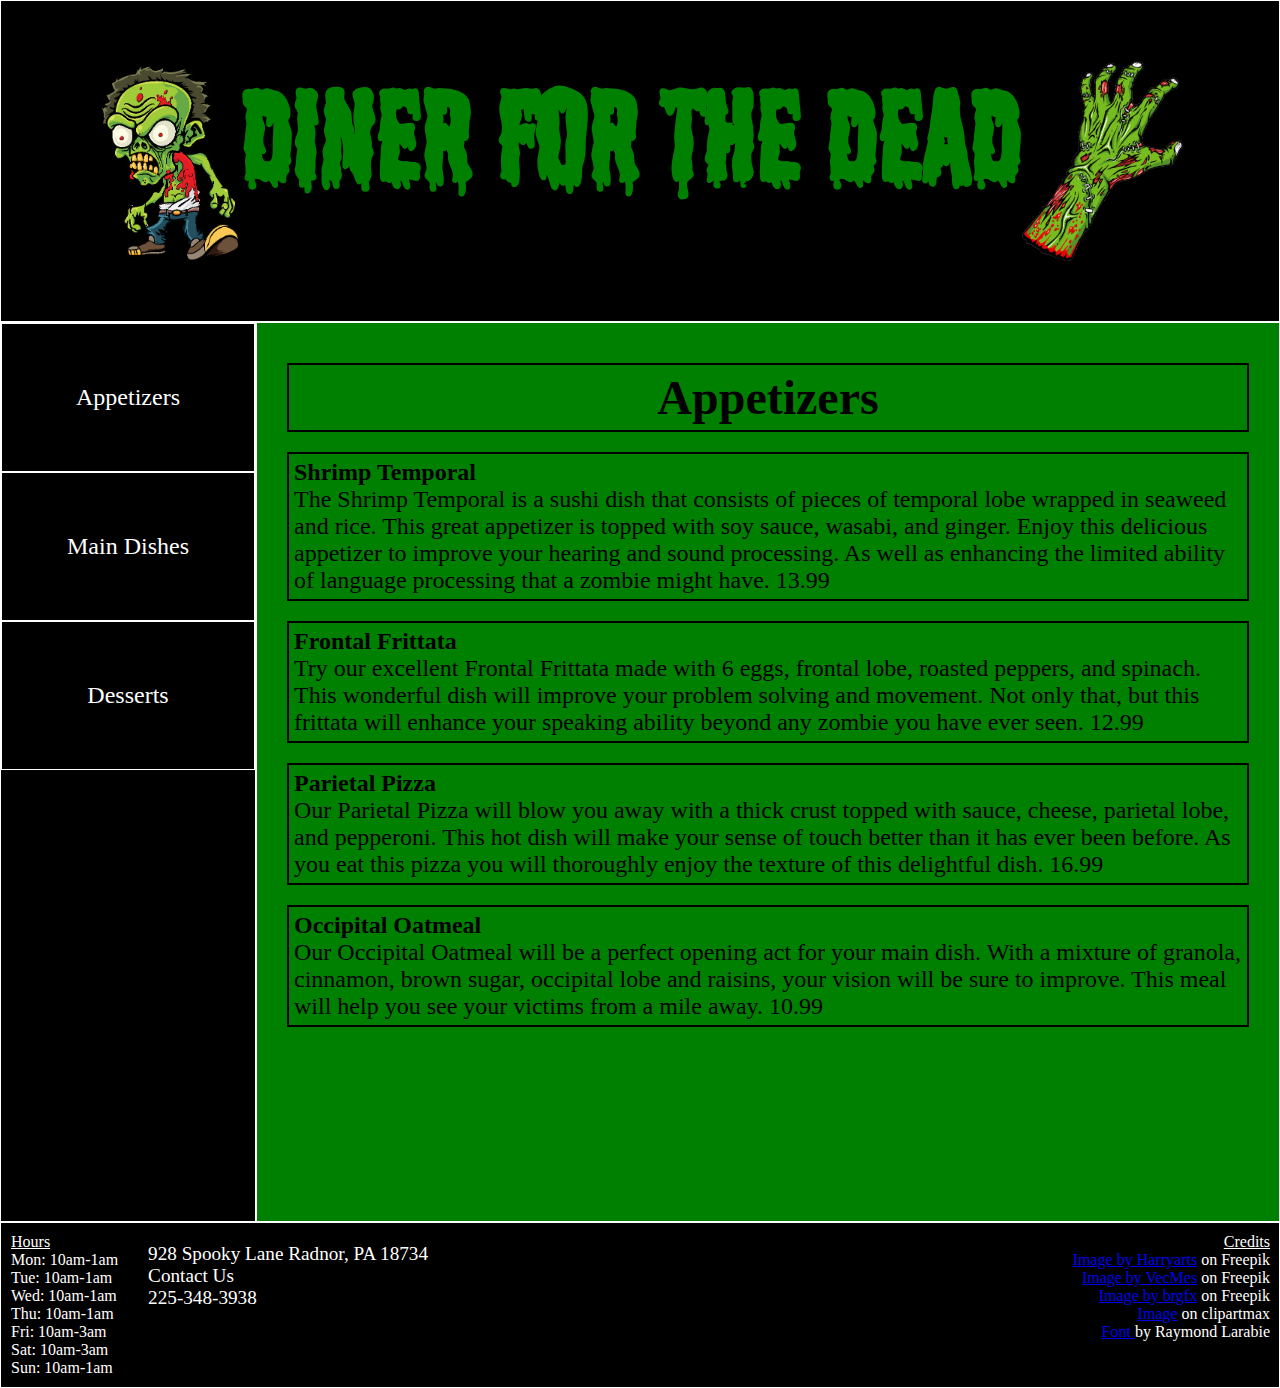
<file: appetizers.html>
<!DOCTYPE html>
<html>
    <head>
        <title>Appetizers</title>
        <meta charset="utf-8">
        <meta http-equiv="X-UA-Compatible" content="IE-edge,chrome=1">
        <meta name="viewport" content="width=device-width, initial-scale=1.0">
        <link rel = "stylesheet" href=styles.css>
    </head>
    <body>
        <div class="header">
            <img src="newca.jpg" alt="Zombie Clip Art">
            <h1>Diner for the Dead</h1>
            <img src ="greenhand.png" alt = "zombiehand">
        </div>
        <div class="main">
            <div class = "navbar">
                <li><a href="appetizers.html">Appetizers</a></li>
                <li><a href="Main_dishes.html">Main Dishes</a></li>
                <li><a href="desserts.html">Desserts</a></li>
            </div>
            <div class="food">
                <div class = "category">
                    <h1>Appetizers</h1>
                </div>
                <div><b>Shrimp Temporal</b>
                    <br> The Shrimp Temporal is a sushi dish that consists of pieces of temporal lobe wrapped in seaweed and rice. 
                    This great appetizer is topped with soy sauce, wasabi, and ginger. Enjoy this delicious appetizer to improve your hearing and sound processing. As well as enhancing
                    the limited ability of language processing that a zombie might have. 13.99
                </div>
                <div><b>Frontal Frittata</b><br> Try our excellent Frontal Frittata made with 6 eggs, frontal lobe, roasted peppers, and spinach.
                    This wonderful dish will improve your problem solving and movement. Not only that, but this frittata will enhance your speaking ability beyond any
                    zombie you have ever seen. 12.99
                </div>
                <div><b>Parietal Pizza</b><br> Our Parietal Pizza will blow you away with a thick crust topped with sauce, cheese, parietal lobe, and pepperoni. 
                    This hot dish will make your sense of touch better than it has ever been before. As you eat this pizza you will
                    thoroughly enjoy the texture of this delightful dish. 16.99
                </div>
                <div><b>Occipital Oatmeal</b><br>Our Occipital Oatmeal will be a perfect opening act for your main dish. With a mixture of
                    granola, cinnamon, brown sugar, occipital lobe and raisins, your vision will be sure to improve. This meal will help you see your victims from a mile away. 
                    10.99
                </div>
            </div>
        </div>
        <div class="footer">
            <div class="credits">
                <p>Credits</p>
                <ul>
                    <li><a href="https://www.freepik.com/free-vector/abstract-background-with-dark-texture_1076068.htm#query=scary%20black%20background&position=30&from_view=search&track=ais">Image by Harryarts</a> on Freepik</li>
                    <li><a href="https://www.freepik.com/free-vector/watercolour-smoke-background_22039585.htm#query=green%20halloween%20background&position=14&from_view=keyword&track=ais">Image by VecMes</a> on Freepik</li>
                    <li><a href="https://www.freepik.com/free-vector/creepy-green-zombie-cartoon-style_40859477.htm#query=zombies&position=15&from_view=keyword&track=sph&uuid=dfcea755-e2f8-4af6-b89b-db5dec1aca19">Image by brgfx</a> on Freepik</li>
                    <li><a href="https://www.clipartmax.com/download/m2i8H7H7i8Z5H7H7_zombie-hand/#">Image</a> on clipartmax</li>
                    <li><a href="https://www.1001fonts.com/shlop-font.html">Font </a>by Raymond Larabie</li>
                </ul>
            </div>
            <div class="hours">
                <p>Hours</p>
                <ul>
                    <li>Mon: 10am-1am</li>
                    <li>Tue: 10am-1am</li>
                    <li>Wed: 10am-1am</li>
                    <li>Thu: 10am-1am</li>
                    <li>Fri: 10am-3am</li>
                    <li>Sat: 10am-3am</li>
                    <li>Sun: 10am-1am</li>
                </ul>
            </div>
            <div class="info">
                <p>928 Spooky Lane Radnor, PA 18734</p>
                <p>Contact Us<br>225-348-3938</p>
            </div>
        </div>
    </body>
</html>
</file>
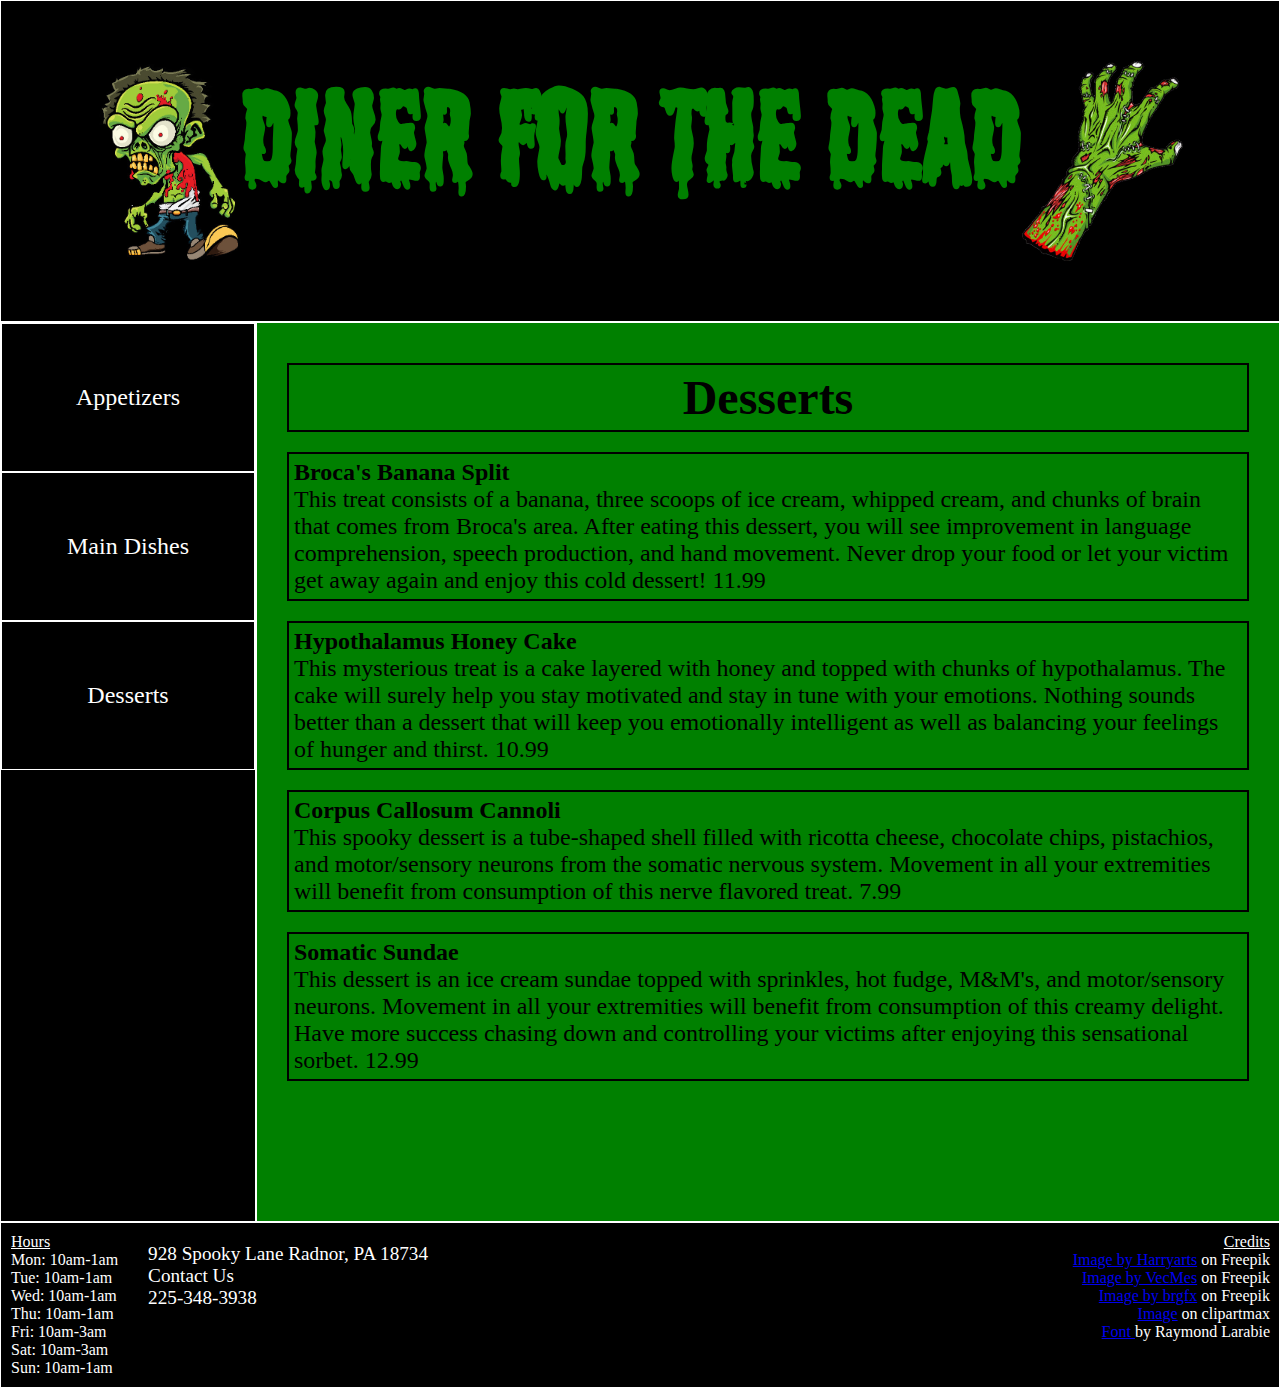
<file: desserts.html>
<!DOCTYPE html>
<html>
    <head>
        <title>Desserts</title>
        <meta charset="utf-8">
        <meta http-equiv="X-UA-Compatible" content="IE-edge,chrome=1">
        <meta name="viewport" content="width=device-width, initial-scale=1.0">
        <link rel = "stylesheet" href=styles.css>
    </head>
    <body>
        <div class="header">
            <img src="newca.jpg" alt="Zombie Clip Art">
            <h1>Diner for the Dead</h1>
            <img src ="greenhand.png" alt = "zombiehand">
        </div>
        <div class="main">
            <div class = "navbar">
                <li><a href="appetizers.html">Appetizers</a></li>
                <li><a href="Main_dishes.html">Main Dishes</a></li>
                <li><a href="desserts.html">Desserts</a></li>
            </div>
            <div class="food">
                <div class = "category">
                    <h1>Desserts</h1>
                </div>
                <div><b>Broca's Banana Split</b><br>This treat consists of a banana, three scoops of ice cream, whipped cream, and chunks of brain that comes from Broca's area. After eating this dessert, you will see improvement in language comprehension, speech production, and hand movement.
                    Never drop your food or let your victim get away again and enjoy this cold dessert! 11.99
                </div>
                <div><b>Hypothalamus Honey Cake</b><br>This mysterious treat is a cake layered with honey and topped with chunks of hypothalamus. The cake will surely help you stay motivated and stay in tune with your emotions.
                    Nothing sounds better than a dessert that will keep you emotionally intelligent as well as balancing your feelings of hunger and thirst. 10.99
                </div>
                <div><b>Corpus Callosum Cannoli</b><br> This spooky dessert is a tube-shaped shell filled with ricotta cheese, chocolate chips, pistachios, and motor/sensory neurons from the somatic nervous system.
                    Movement in all your extremities will benefit from consumption of this nerve flavored treat. 7.99
                </div>
                <div><b>Somatic Sundae</b><br>This dessert is an ice cream sundae topped with sprinkles, hot fudge, M&M's, and motor/sensory neurons.
                    Movement in all your extremities will benefit from consumption of this creamy delight. Have more success chasing down and controlling your victims after enjoying this sensational sorbet. 12.99
                </div>

            </div>
        </div>
        <div class="footer">
            <div class="credits">
                <p>Credits</p>
                <ul>
                    <li><a href="https://www.freepik.com/free-vector/abstract-background-with-dark-texture_1076068.htm#query=scary%20black%20background&position=30&from_view=search&track=ais">Image by Harryarts</a> on Freepik</li>
                    <li><a href="https://www.freepik.com/free-vector/watercolour-smoke-background_22039585.htm#query=green%20halloween%20background&position=14&from_view=keyword&track=ais">Image by VecMes</a> on Freepik</li>
                    <li><a href="https://www.freepik.com/free-vector/creepy-green-zombie-cartoon-style_40859477.htm#query=zombies&position=15&from_view=keyword&track=sph&uuid=dfcea755-e2f8-4af6-b89b-db5dec1aca19">Image by brgfx</a> on Freepik</li>
                    <li><a href="https://www.clipartmax.com/download/m2i8H7H7i8Z5H7H7_zombie-hand/#">Image</a> on clipartmax</li>
                    <li><a href="https://www.1001fonts.com/shlop-font.html">Font </a>by Raymond Larabie</li>
                </ul>
            </div>
            <div class="hours">
                <p>Hours</p>
                <ul>
                    <li>Mon: 10am-1am</li>
                    <li>Tue: 10am-1am</li>
                    <li>Wed: 10am-1am</li>
                    <li>Thu: 10am-1am</li>
                    <li>Fri: 10am-3am</li>
                    <li>Sat: 10am-3am</li>
                    <li>Sun: 10am-1am</li>
                </ul>
            </div>
            <div class="info">
                <p>928 Spooky Lane Radnor, PA 18734</p>
                <p>Contact Us<br>225-348-3938</p>
            </div>
        </div>
    </body>
</html>
</file>
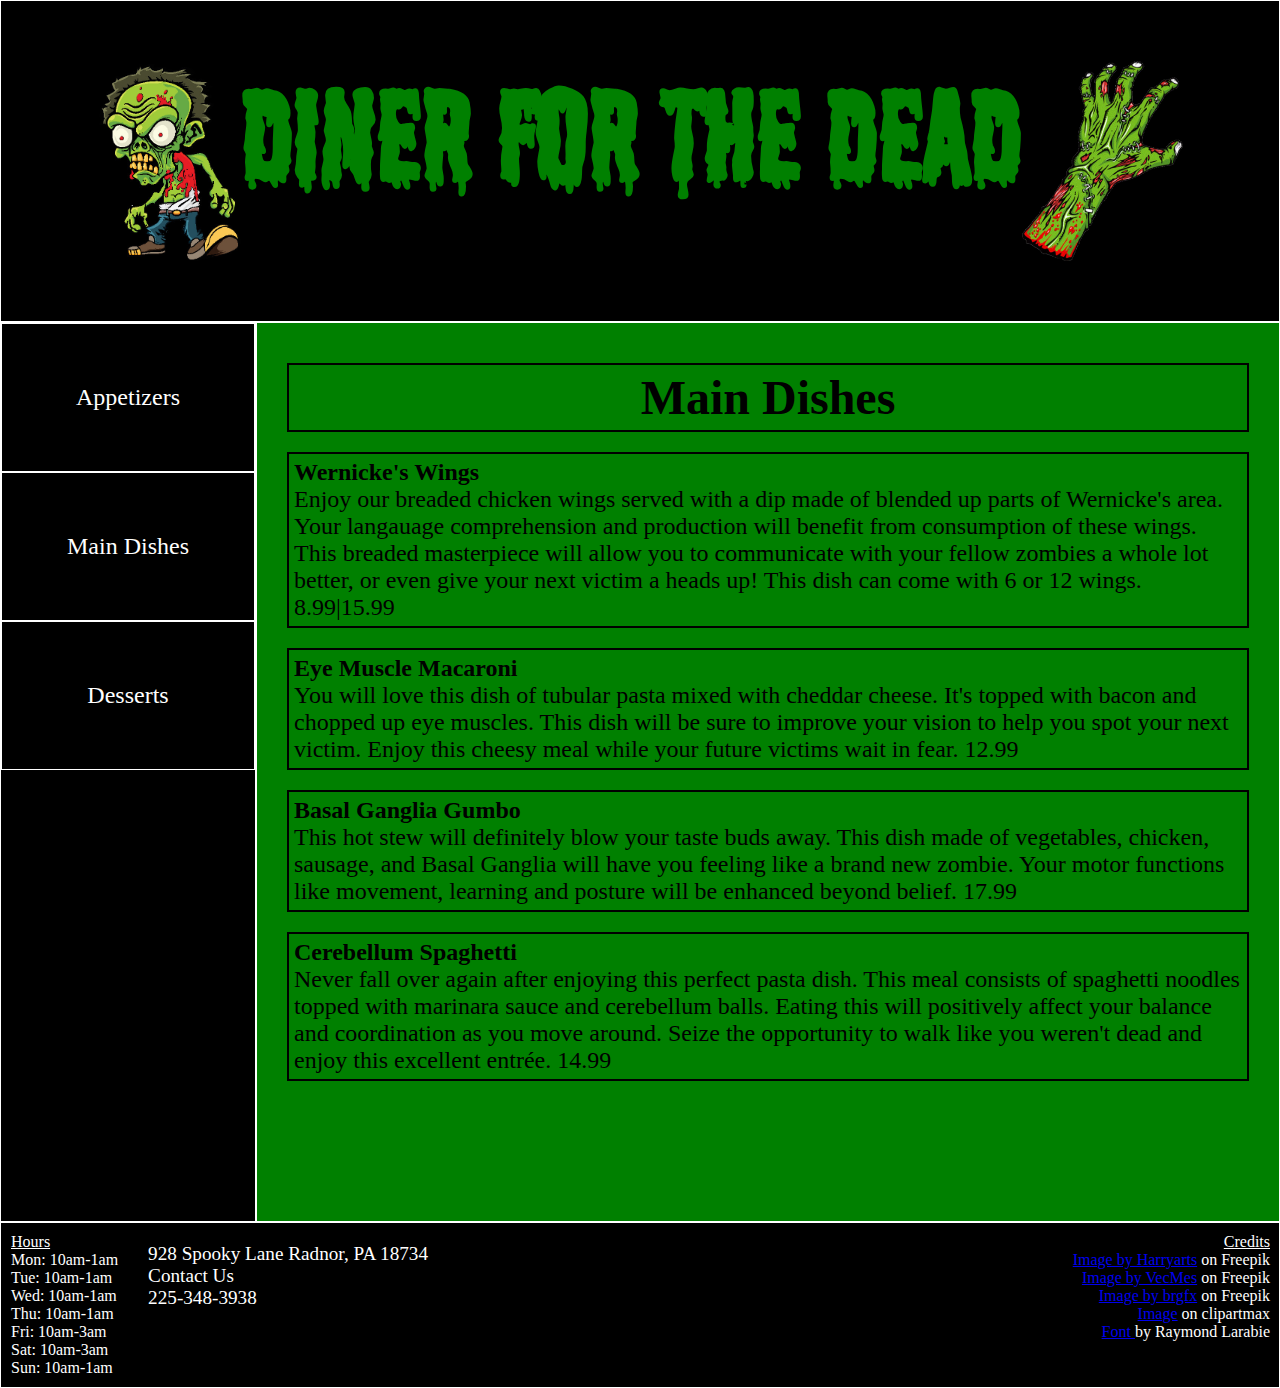
<file: Main_dishes.html>
<!DOCTYPE html>
<html>
    <head>
        <title>Main Dishes</title>
        <meta charset="utf-8">
        <meta http-equiv="X-UA-Compatible" content="IE-edge,chrome=1">
        <meta name="viewport" content="width=device-width, initial-scale=1.0">
        <link rel = "stylesheet" href=styles.css>
    </head>
    <body>
        <div class="header">
            <img src="newca.jpg" alt="Zombie Clip Art">
            <h1>Diner for the Dead</h1>
            <img src ="greenhand.png" alt = "zombiehand">
        </div>
        <div class="main">
            <div class = "navbar">
                <li><a href="appetizers.html">Appetizers</a></li>
                <li><a href="Main_dishes.html">Main Dishes</a></li>
                <li><a href="desserts.html">Desserts</a></li>
            </div>
            <div class="food">
                <div class = "category">
                    <h1>Main Dishes</h1>
                </div>
                <div><b>Wernicke's Wings</b>
                    <br>Enjoy our breaded chicken wings served with a dip made of blended up parts of Wernicke's area. Your langauage comprehension and production
                    will benefit from consumption of these wings. This breaded masterpiece will allow you to communicate with your fellow zombies a whole lot better,
                    or even give your next victim a heads up! This dish can come with 6 or 12 wings. 8.99|15.99
                </div>
                <div><b>Eye Muscle Macaroni</b><br>You will love this dish of tubular pasta mixed with cheddar cheese. It's topped with bacon and chopped up eye muscles.
                    This dish will be sure to improve your vision to help you spot your next victim. Enjoy this cheesy meal while your future victims wait in fear. 12.99
                </div>
                <div><b>Basal Ganglia Gumbo</b><br>This hot stew will definitely blow your taste buds away. This dish made of vegetables, chicken, sausage,
                    and Basal Ganglia will have you feeling like a brand new zombie. Your motor functions like movement, learning and posture will be enhanced beyond belief. 17.99
                </div>
                <div><b>Cerebellum Spaghetti</b><br>Never fall over again after enjoying this perfect pasta dish. This meal consists of spaghetti noodles topped with marinara sauce and cerebellum balls. 
                    Eating this will positively affect your balance and coordination as you move around. Seize the opportunity to walk like you weren't dead and enjoy this excellent entrée. 14.99
                </div>
            </div>
        </div>
        <div class="footer">
            <div class="credits">
                <p>Credits</p>
                <ul>
                    <li><a href="https://www.freepik.com/free-vector/abstract-background-with-dark-texture_1076068.htm#query=scary%20black%20background&position=30&from_view=search&track=ais">Image by Harryarts</a> on Freepik</li>
                    <li><a href="https://www.freepik.com/free-vector/watercolour-smoke-background_22039585.htm#query=green%20halloween%20background&position=14&from_view=keyword&track=ais">Image by VecMes</a> on Freepik</li>
                    <li><a href="https://www.freepik.com/free-vector/creepy-green-zombie-cartoon-style_40859477.htm#query=zombies&position=15&from_view=keyword&track=sph&uuid=dfcea755-e2f8-4af6-b89b-db5dec1aca19">Image by brgfx</a> on Freepik</li>
                    <li><a href="https://www.clipartmax.com/download/m2i8H7H7i8Z5H7H7_zombie-hand/#">Image</a> on clipartmax</li>
                    <li><a href="https://www.1001fonts.com/shlop-font.html">Font </a>by Raymond Larabie</li>
                </ul>
            </div>
            <div class="hours">
                <p>Hours</p>
                <ul>
                    <li>Mon: 10am-1am</li>
                    <li>Tue: 10am-1am</li>
                    <li>Wed: 10am-1am</li>
                    <li>Thu: 10am-1am</li>
                    <li>Fri: 10am-3am</li>
                    <li>Sat: 10am-3am</li>
                    <li>Sun: 10am-1am</li>
                </ul>
            </div>
            <div class="info">
                <p>928 Spooky Lane Radnor, PA 18734</p>
                <p>Contact Us<br>225-348-3938</p>
            </div>
        </div>
    </body
</html>
</file>
